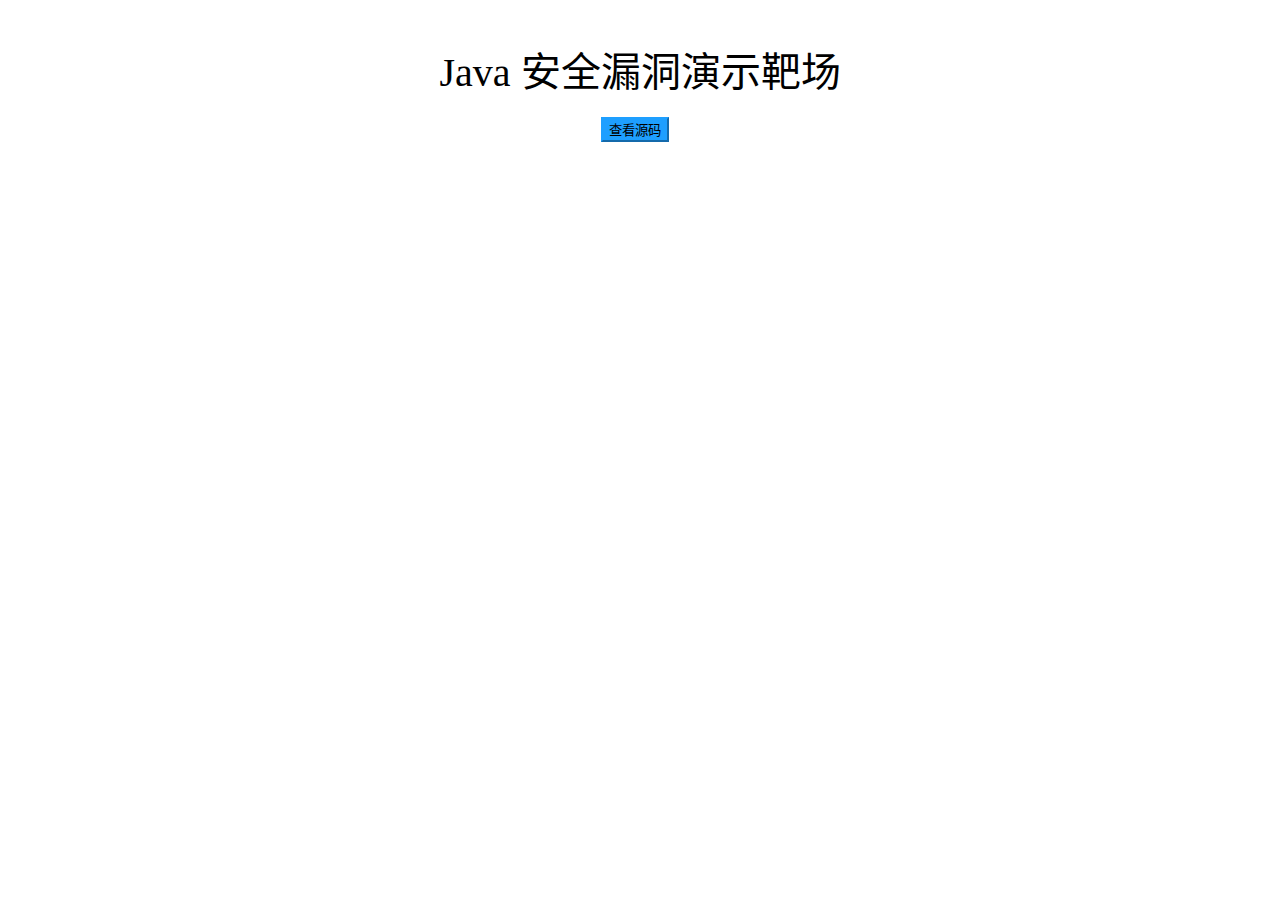
<file: src/main/resources/static/template.html>
<!DOCTYPE html>
<html lang="zh-cn">

<head>
  <meta charset="UTF-8">
  <title>Java安全靶场</title>
  <link rel="stylesheet" href="https://cdn.staticfile.org/layui/2.6.8/css/layui.min.css">
  <script src="https://cdn.staticfile.org/jquery/3.6.0/jquery.min.js"></script>
  <script src="https://cdn.staticfile.org/layui/2.6.8/layui.min.js"></script>

  <link rel="stylesheet" href="css/public.css">
</head>

<body>

<div class="layui-row layui-bg-cyan" >
  <div>
    <blockquote style="text-align:center;font-size: 40px;" class="layui-elem-quote layui-quote-nm">
      Java 安全漏洞演示靶场
      <div style="text-align:center;">
        <button class="layui-btn layui-btn-sm layui-btn-normal"
                onclick="window.open('https://github.com/Z4cSec/JavaVulnerabilityHub')">查看源码
        </button>
      </div>
    </blockquote>
  </div>
</div>
<div class="layui-container">

</div>

</body>
</html>
</file>
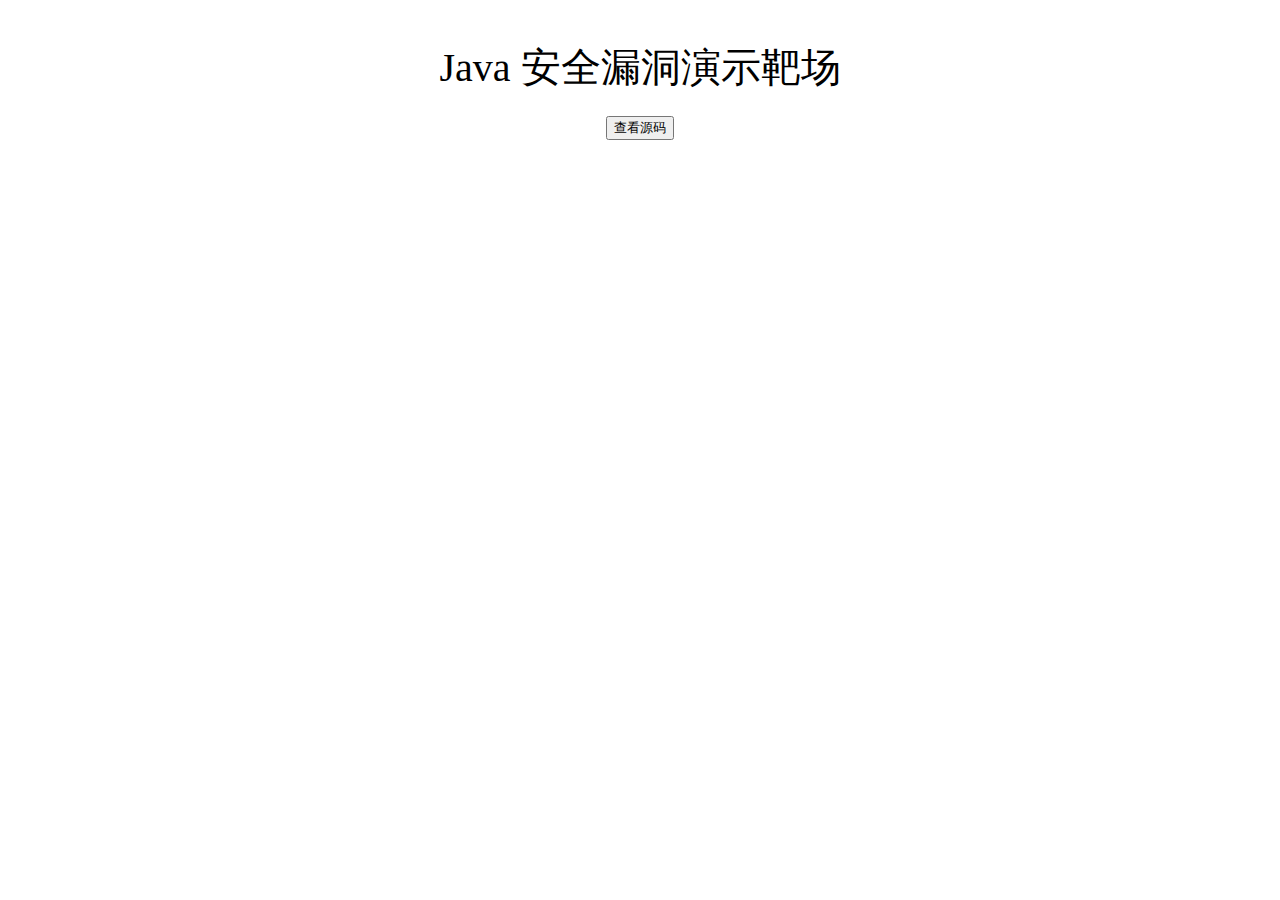
<file: src/main/resources/templates/csrf/csrf-SpringSecurity.html>
<!DOCTYPE html>
<head>
  <meta charset="UTF-8"/>
  <title>用户列表</title>
  <link rel="stylesheet" href="https://cdn.staticfile.org/layui/2.6.8/css/layui.min.css">
  <script src="https://cdn.staticfile.org/jquery/3.6.0/jquery.min.js"></script>
  <script src="https://cdn.staticfile.org/layui/2.6.8/layui.min.js"></script>
</head>

<body>
<div class="layui-row layui-bg-cyan">
  <div>
    <blockquote style="text-align:center;font-size: 40px;" class="layui-elem-quote layui-quote-nm">
      Java 安全漏洞演示靶场
      <div style="text-align:center;">
        <button class="layui-btn layui-btn-sm layui-btn-normal"
                onclick="window.open('https://github.com/Z4cSec/JavaVulnerabilityHub')">查看源码
        </button>
      </div>
    </blockquote>
  </div>
</div>

<table class="table table-striped table-sm" id="people" lay-filter="people">
</table>
<script type="text/html" id="barDemo">
  <a class="layui-btn layui-btn-primary layui-btn-mini" lay-event="detail">查看</a>
  <a class="layui-btn layui-btn-mini" lay-event="edit">编辑</a>
  <a class="layui-btn layui-btn-danger layui-btn-mini" lay-event="del">删除</a>
</script>
<script>
  layui.use('table', function() {
    var table = layui.table;
    table.render({
      elem: '#people'
      ,url:'/csrf/getAll'
      ,cellMinWidth: 80
      ,cols: [
        [
          {field:'userId', width:80, title: 'ID', sort: true}
          ,{field:'username', width:280, title: '用户名'}
          ,{field: 'mobile', title: '手机号', width: 120}
          ,{field:'level', width:120, title: '用户等级'}
          ,{field:'intro', width:330, title: '简介'}
          ,{field:'right', title: '操作', width:340,toolbar:"#barDemo"}
        ]
      ]
    });
    table.on('tool(people)', function(obj){
      var data = obj.data;
      if(obj.event === 'detail'){
        layer.msg('ID：'+ data.userId + ' 的查看操作');
      } else if(obj.event === 'del'){
        layer.confirm('真的删除行么', function(index){
          obj.del();
          layer.close(index);
        });
      } else if(obj.event === 'edit'){
        layer.prompt({
          formType: 2
          ,title: '修改 用户 为 ['+ data.username +'] 的简介'
          ,value: decode(data.intro)
        }, function(value){
          $.ajax({
            url: "/csrf/update",
            type: "POST",
            data:{"userId":data.userId,"intro":value},
            dataType: "json",
            success: function(data){
              location.reload();
            }
          });
        });

      }
    });
  });
  function decode( str ){
    var div = document.createElement('div');
    div.innerHTML = str;
    return div.innerHTML;
  }
</script>
</body>


</html>
</file>
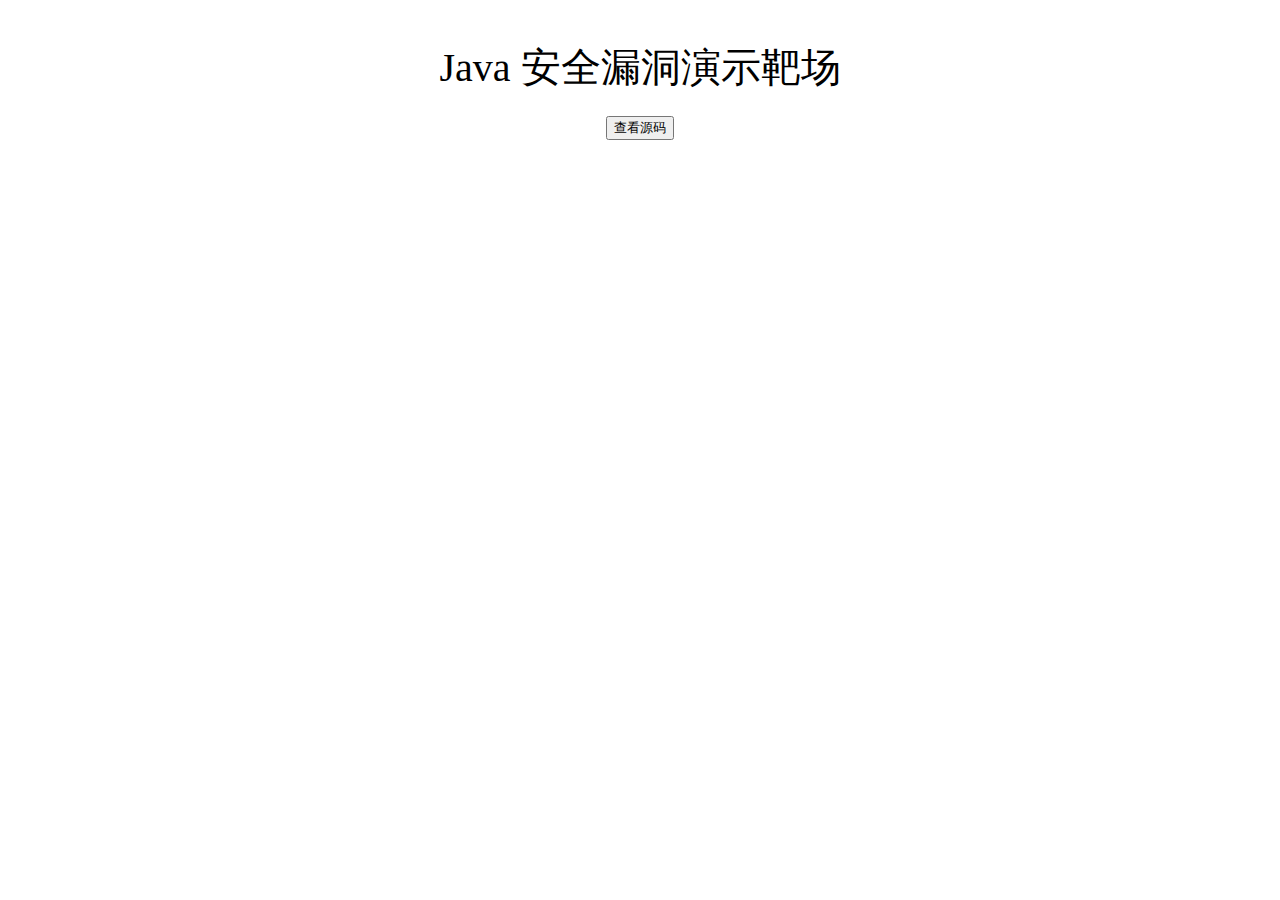
<file: src/main/resources/templates/store/filter-stored-xss.html>
<!DOCTYPE html>
<head>
    <meta charset="UTF-8"/>
    <title>用户列表</title>
    <link rel="stylesheet" href="https://cdn.staticfile.org/layui/2.6.8/css/layui.min.css">
    <script src="https://cdn.staticfile.org/jquery/3.6.0/jquery.min.js"></script>
    <script src="https://cdn.staticfile.org/layui/2.6.8/layui.min.js"></script>
</head>

<body>
<div class="layui-row layui-bg-cyan">
    <div>
        <blockquote style="text-align:center;font-size: 40px;" class="layui-elem-quote layui-quote-nm">
            Java 安全漏洞演示靶场
            <div style="text-align:center;">
                <button class="layui-btn layui-btn-sm layui-btn-normal"
                        onclick="window.open('https://github.com/Z4cSec/JavaVulnerabilityHub')">查看源码
                </button>
            </div>
        </blockquote>
    </div>
</div>

<table class="table table-striped table-sm" id="people" lay-filter="people">
</table>
<script type="text/html" id="barDemo">
    <a class="layui-btn layui-btn-primary layui-btn-mini" lay-event="detail">查看</a>
    <a class="layui-btn layui-btn-mini" lay-event="edit">编辑</a>
    <a class="layui-btn layui-btn-danger layui-btn-mini" lay-event="del">删除</a>
</script>
<script>
    layui.use('table', function() {
        var table = layui.table;
        table.render({
            elem: '#people'
            ,url:'/xss/getAll'
            ,cellMinWidth: 80
            ,cols: [
                [
                    {field:'userId', width:80, title: 'ID', sort: true}
                    ,{field:'username', width:280, title: '用户名'}
                    ,{field: 'mobile', title: '手机号', width: 120}
                    ,{field:'level', width:150, title: '用户等级'}
                    ,{field:'intro', width:330, title: '简介'}
                    ,{field:'right', title: '操作', width:340,toolbar:"#barDemo"}
                ]
            ]
        });
        table.on('tool(people)', function(obj){
            var data = obj.data;
            if(obj.event === 'detail'){
                layer.msg('ID：'+ data.userId + ' 的查看操作');
            } else if(obj.event === 'del'){
                layer.confirm('真的删除行么', function(index){
                    obj.del();
                    layer.close(index);
                });
            } else if(obj.event === 'edit'){
                layer.prompt({
                    formType: 2
                    ,title: '修改 用户 为 ['+ data.username +'] 的简介'
                    ,value: decode(data.intro)
                }, function(value){
                    $.ajax({
                        url: "/user/update",
                        type: "POST",
                        data:{"userId":data.userId,"intro":value},
                        dataType: "json",
                        success: function(data){
                            location.reload();
                        }
                    });
                });

            }
        });
    });
    function decode( str ){
        var div = document.createElement('div');
        div.innerHTML = str;
        return div.innerHTML;
    }
</script>
</body>


</html>
</file>
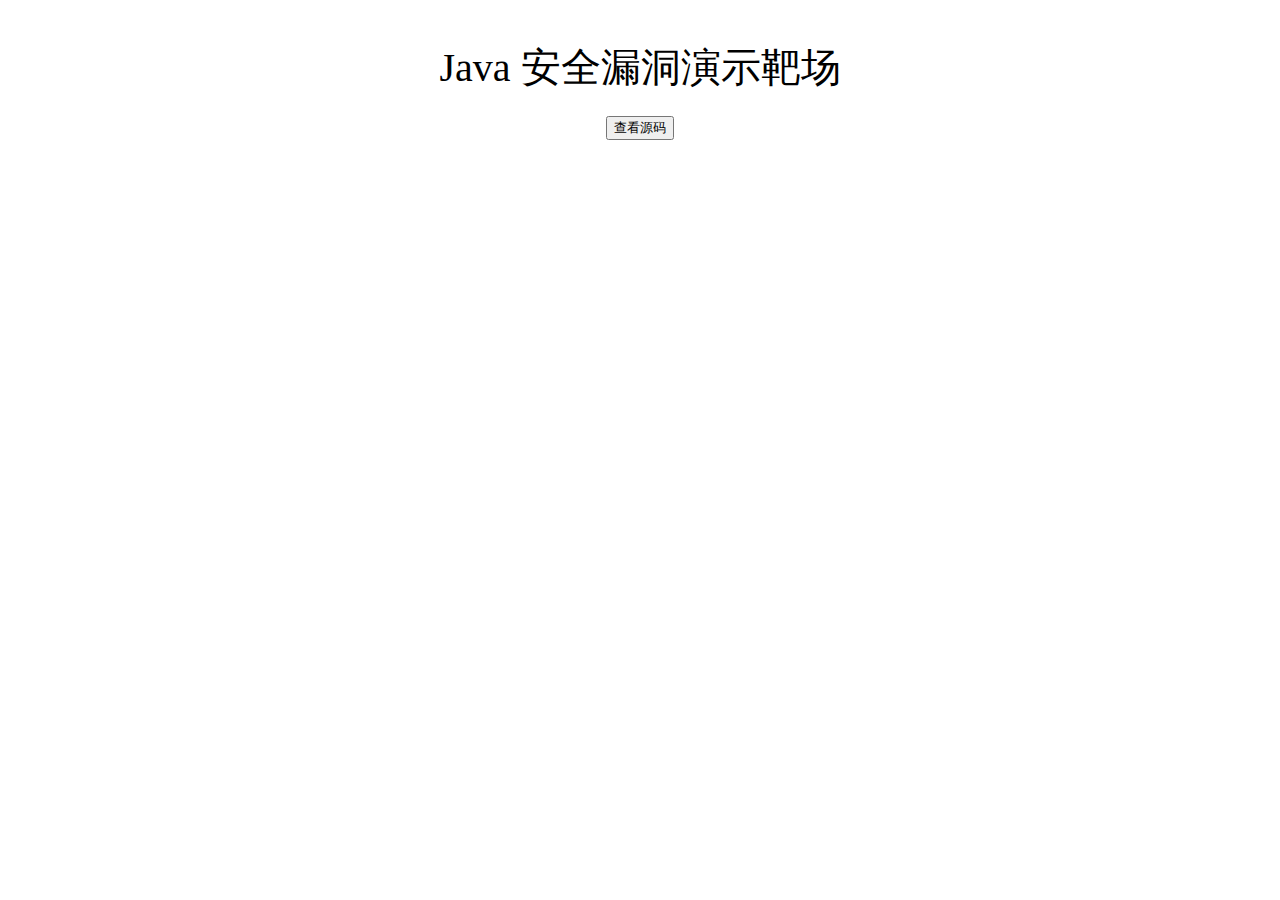
<file: src/main/resources/templates/store/sanitized-stored-xss.html>
<!DOCTYPE html>
<head>
    <meta charset="UTF-8"/>
    <title>用户列表</title>
    <link rel="stylesheet" href="https://cdn.staticfile.org/layui/2.6.8/css/layui.min.css">
    <script src="https://cdn.staticfile.org/jquery/3.6.0/jquery.min.js"></script>
    <script src="https://cdn.staticfile.org/layui/2.6.8/layui.min.js"></script>
</head>

<body>
<div class="layui-row layui-bg-cyan">
    <div>
        <blockquote style="text-align:center;font-size: 40px;" class="layui-elem-quote layui-quote-nm">
            Java 安全漏洞演示靶场
            <div style="text-align:center;">
                <button class="layui-btn layui-btn-sm layui-btn-normal"
                        onclick="window.open('https://github.com/Z4cSec/JavaVulnerabilityHub')">查看源码
                </button>
            </div>
        </blockquote>
    </div>
</div>

<table class="table table-striped table-sm" id="people" lay-filter="people">
</table>
<script type="text/html" id="barDemo">
    <a class="layui-btn layui-btn-primary layui-btn-mini" lay-event="detail">查看</a>
    <a class="layui-btn layui-btn-mini" lay-event="edit">编辑</a>
    <a class="layui-btn layui-btn-danger layui-btn-mini" lay-event="del">删除</a>
</script>
<script>
    layui.use('table', function() {
        var table = layui.table;
        table.render({
            elem: '#people'
            ,url:'/user/getAll'
            ,cellMinWidth: 80
            ,cols: [
                [
                    {field:'userId', width:80, title: 'ID', sort: true}
                    ,{field:'username', width:280, title: '用户名'}
                    ,{field: 'mobile', title: '手机号', width: 120}
                    ,{field:'level', width:150, title: '用户等级'}
                    ,{field:'intro', width:330, title: '简介'}
                    ,{field:'right', title: '操作', width:340,toolbar:"#barDemo"}
                ]
            ]
        });
        table.on('tool(people)', function(obj){
            var data = obj.data;
            if(obj.event === 'detail'){
                layer.msg('ID：'+ data.userId + ' 的查看操作');
            } else if(obj.event === 'del'){
                layer.confirm('真的删除行么', function(index){
                    obj.del();
                    layer.close(index);
                });
            } else if(obj.event === 'edit'){
                layer.prompt({
                    formType: 2
                    ,title: '修改 用户 为 ['+ data.username +'] 的简介'
                    ,value: decode(data.intro)
                }, function(value){
                    $.ajax({
                        url: "/xss/stored-xss/update",
                        type: "POST",
                        data:{"userId":data.userId,"intro":value},
                        dataType: "json",
                        success: function(data){
                            location.reload();
                        }
                    });
                });

            }
        });
    });
    function decode( str ){
        var div = document.createElement('div');
        div.innerHTML = str;
        return div.innerHTML;
    }
</script>
</body>


</html>
</file>
<file: src/main/resources/static/css/public.css>
h1 {
    text-align: center;
    font-size: 40px;
    margin-top: 50px;
    margin-bottom: 50px;
}

td {
    height: 40px;
    padding: 10px;
    text-align: center;
    font-size: 16px;
}
button {
    margin-right: 10px;
    margin-top: 5px;
}
.layui-btn-normal {
    background-color: #1E9FFF;
    border-color: #1E9FFF;
}
.layui-btn-normal:hover {
    background-color: #009688;
    border-color: #009688;
}
</file>
